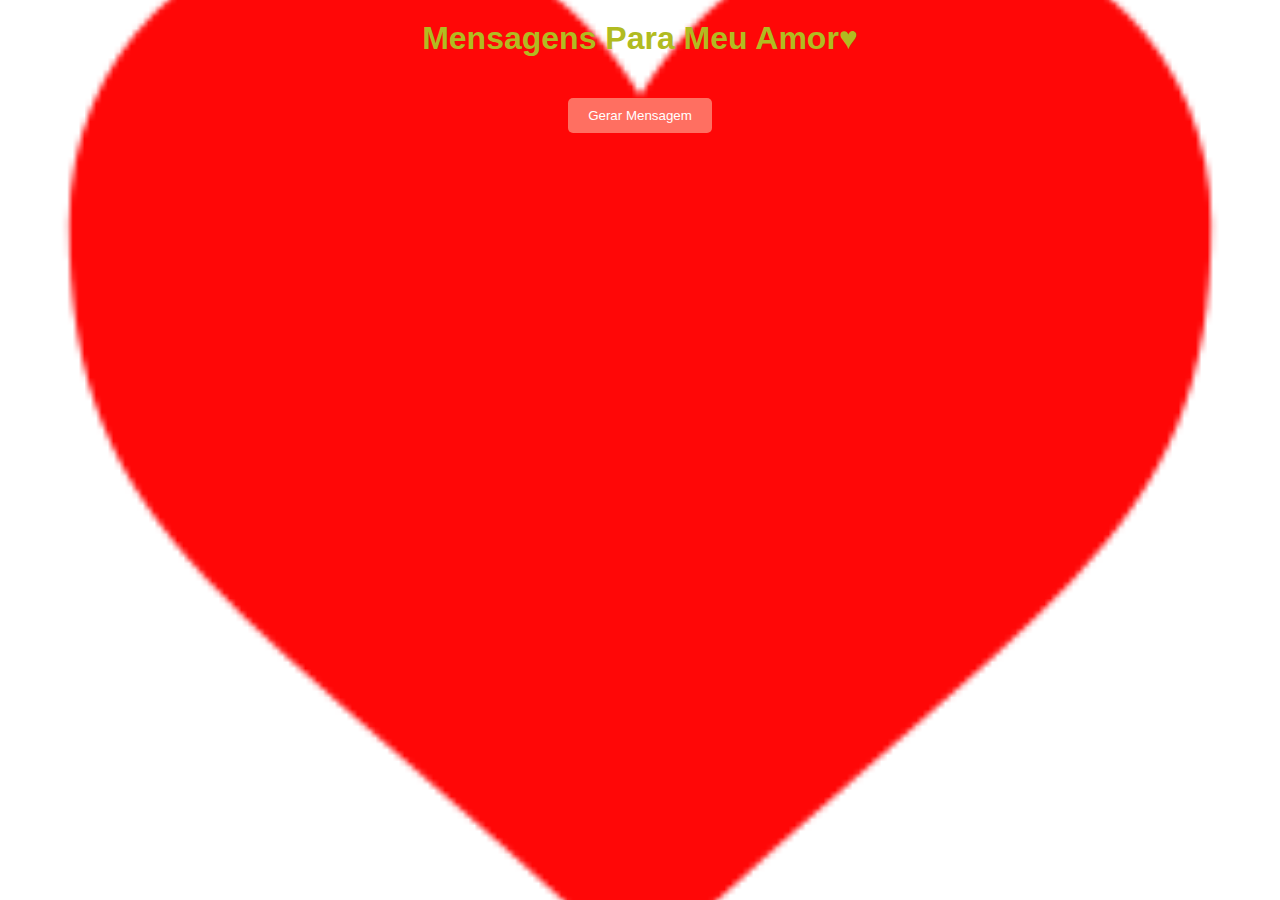
<file: index.html>
<!doctype html><html lang=pt-br><head><meta charset=UTF-8><meta name=viewport content="width=device-width,initial-scale=1"><title>♥PPeclat♥</title><link rel=stylesheet href=styles.min.css></head><body><h1>Mensagens Para Meu Amor♥</h1><button id=gerarMensagem>Gerar Mensagem</button><br><br><br><br><p id=mensagem></p><script src=script.js></script></body></html>
</file>
